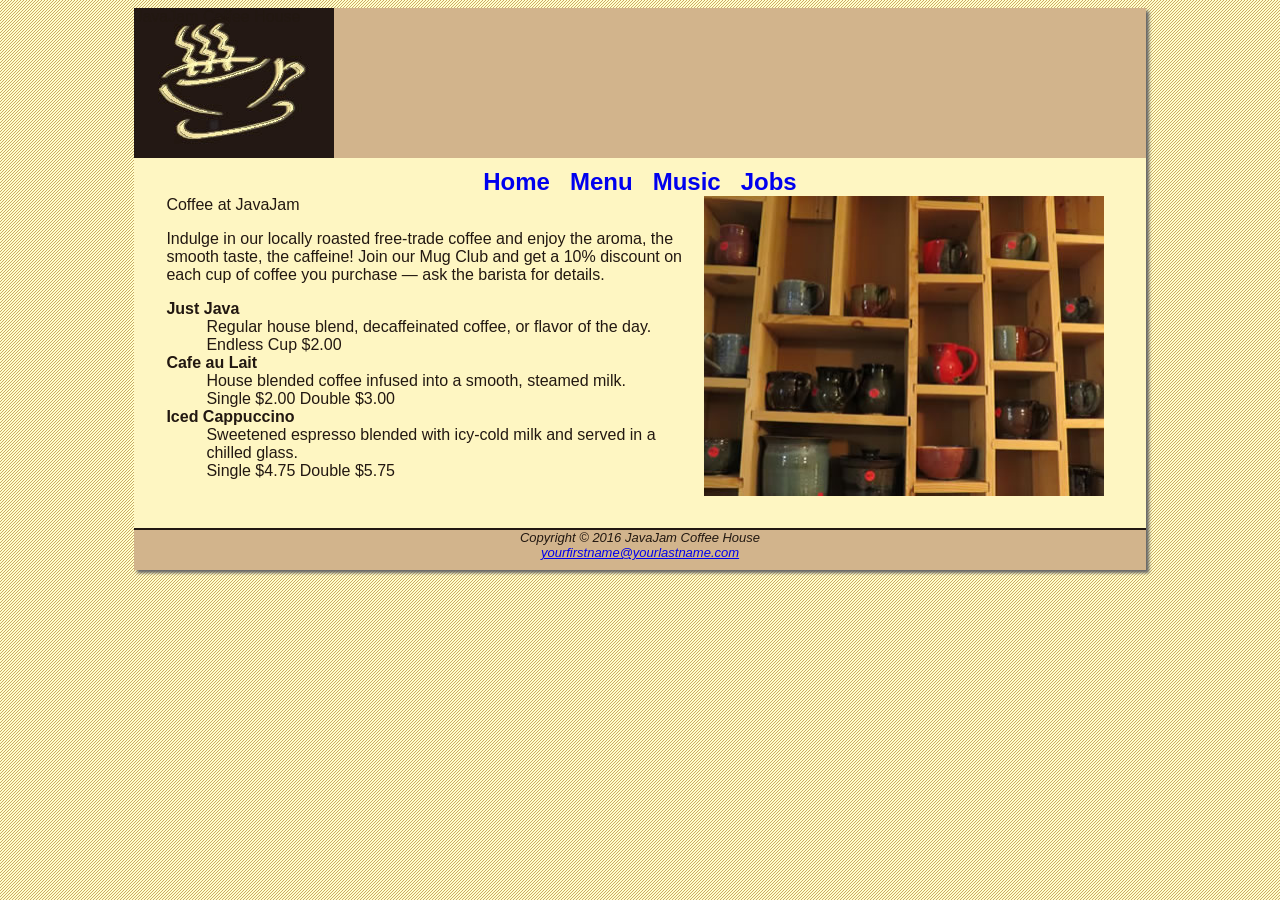
<file: menu.html>
<!DOCTYPE html>
<html lang="en">
<head>
<title>Coffee</title>
<meta charset="utf-8">
<link rel="stylesheet" href="javajam.css">
</head>
<body>
<div id="wrapper">
<header>
JavaJam Coffee House
</header>
<nav>
<a href="index.html">Home</a> &nbsp; 
<a href="menu.html">Menu</a> &nbsp; 
<a href="music.html">Music</a> &nbsp; 
<a href="jobs.html">Jobs</a>
</nav>
<main>
<img src="2.jpg" align="right" width="400" height="300">
Coffee at JavaJam
<p>Indulge in our locally roasted free-trade coffee and enjoy the aroma, the smooth taste, the caffeine! Join our Mug Club and get a 10% discount on each cup of coffee you purchase &mdash; ask the barista for details.</p>
<dl>
<dt><strong>Just Java</strong></dt>
<dd>Regular house blend, decaffeinated coffee, or flavor of the day.<br>Endless Cup $2.00</dd>
<dt><strong>Cafe au Lait</strong></dt>
<dd>House blended coffee infused into a smooth, steamed milk.<br>Single $2.00 Double $3.00</dd>
<dt><strong>Iced Cappuccino</strong></dt>
<dd>Sweetened espresso blended with icy-cold milk and served in a chilled glass.<br>Single $4.75 Double $5.75</dd>
</dl>
</main>
<footer>
Copyright &copy; 2016 JavaJam Coffee House<br>
<a href="mailto:yourfirstname@yourlastname.com">yourfirstname@yourlastname.com</a>
</footer>
</div>
</body>
</html>
</file>
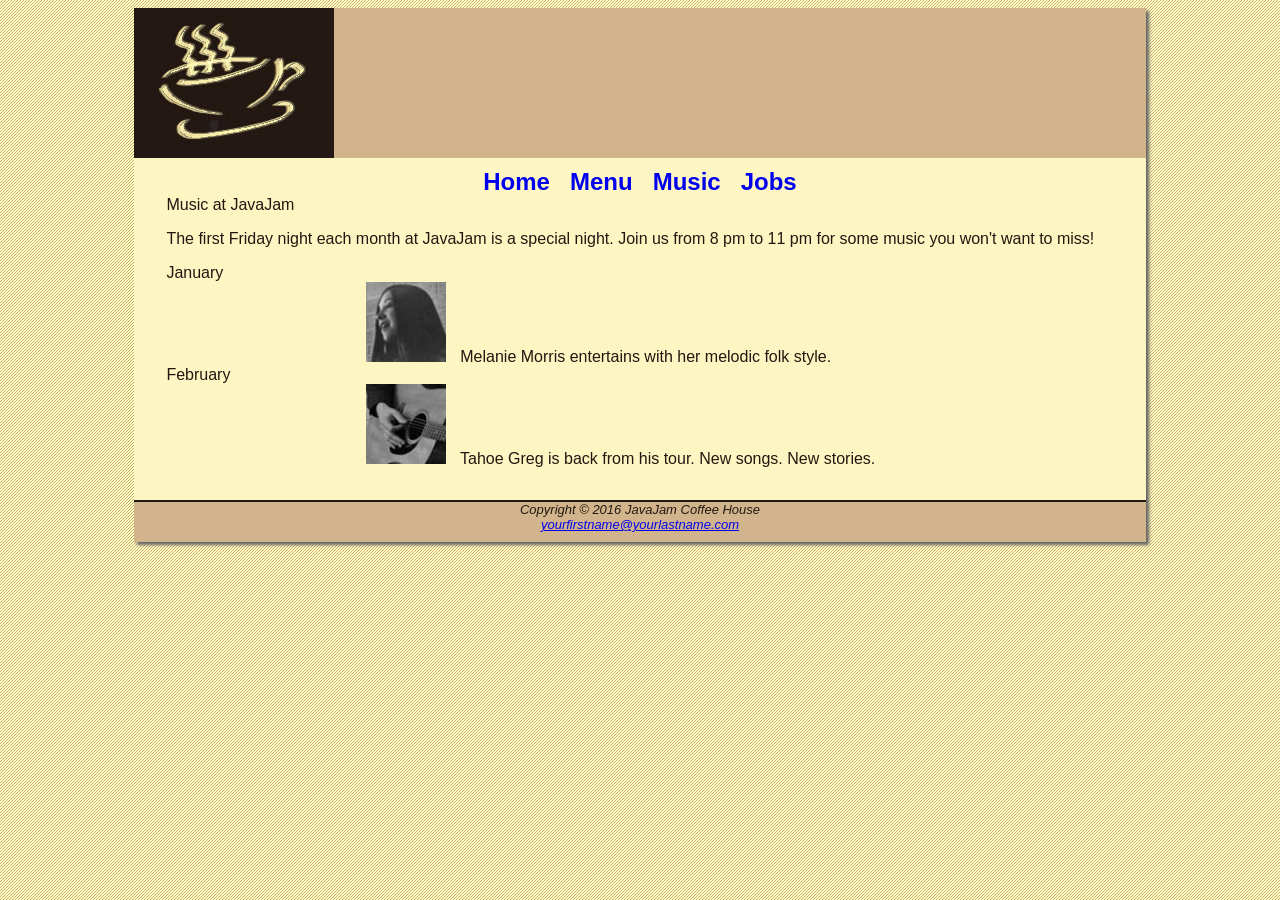
<file: music.html>
<!DOCTYPE html>
<html lang="en">
<head>
<title>Coffee</title>
<meta charset="utf-8">
<link rel="stylesheet" href="javajam.css">
</head>
<body>
<div id="wrapper">
<header>
JavaJam Coffee House
</header>
<nav>
<a href="index.html">Home</a> &nbsp; 
<a href="menu.html">Menu</a> &nbsp; 
<a href="music.html">Music</a> &nbsp; 
<a href="jobs.html">Jobs</a>
</nav>
<main>
Music at JavaJam
<p>The first Friday night each month at JavaJam is a special night. Join us from 8 pm to 11 pm for some music you won&#39;t want to miss!</p>
January
<div class="details">
<a href="melanie.jpg"><img src="melaniethumb.jpg"  width="80" height="80"></a>
Melanie Morris entertains with her melodic folk style.
</div>
February
<div class="details">
<a href="greg.jpg"><img src="gregthumb.jpg" width="80" height="80"></a>
Tahoe Greg is back from his tour. New songs. New stories.
</div>
</main>
<footer>
Copyright &copy; 2016 JavaJam Coffee House<br>
<a href="mailto:yourfirstname@yourlastname.com">yourfirstname@yourlastname.com</a>
</div>
</footer>
</body>
</html>
</file>
<file: javajam.css>
body { background-color: #FCEBB6; 
      background-image: url(background.gif);
      color: #221811;
      font-family: Verdana, Arial, sans-serif;
	  background-image: url(background.gif);
}
#wrapper { background-color: #FEF6C2;
           width: 80%;
           margin-right: auto;
		   margin-left: auto;
           min-width: 900px;
		   max-width: 1280px;
		   box-shadow: 3px 3px 3px #666666; 
}
header { background-color: #D2B48C;
        height: 150px;
       background-image: url(javajamlogo.jpg);
       background-repeat: no-repeat;
}
h1 { padding-top: 45px;
    padding-left: 220px;
	font-size: 3em; 
}
nav { text-align: center; 
     font-weight: bold; 
	 font-size: 1.5em;
	 padding-top: 10px;
}
nav a { text-decoration: none; }
footer { background-color: #D2B48C;
       font-size: small;
	   font-style: italic;
	   text-align: center;
	   padding-bottom: 10px;
	   border-top: 2px #221811 solid;
}
main { padding-left: 2em;
      padding-right: 2em;
	  padding-bottom: 2em;
      display: block; 
}
h4 { background-color: #d2B48C;
    font-size: 1.2em;
	padding-left: 10px;
	padding-bottom: 5px;
}
.details { padding-left: 20%;
          padding-right: 20%;
}
img { padding-left: 10px;
     padding-right: 10px;
}
</file>
